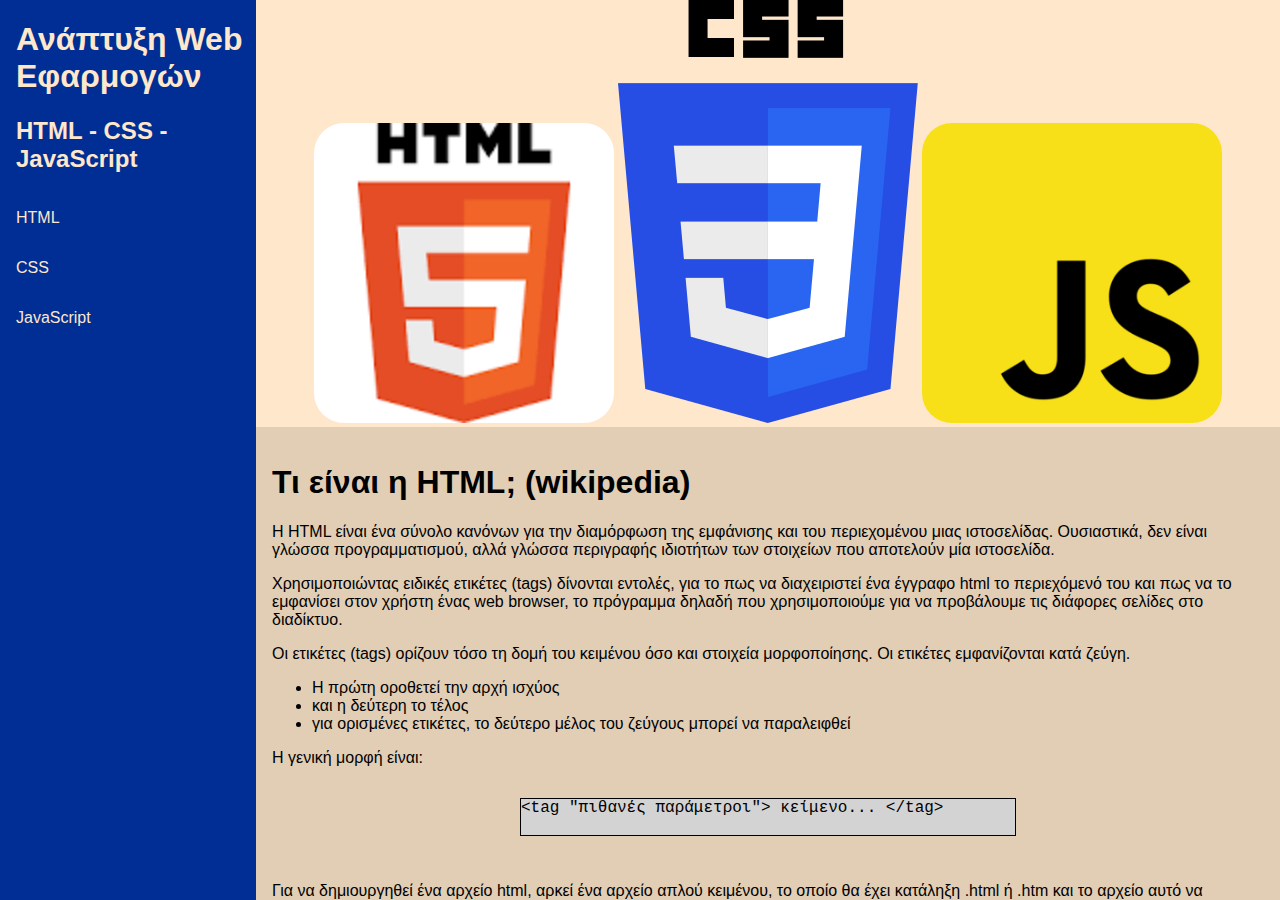
<file: flex/index.html>
<!DOCTYPE html>
<html lang="en">
<head>
    <meta charset="UTF-8">
    <meta http-equiv="X-UA-Compatible" content="IE=edge">
    <meta name="viewport" content="width=device-width, initial-scale=1.0">
    <title>Document</title>
    <link rel="stylesheet" href="./style/main.css">
</head>
<body>
    <div class="container">
        <header>
            <div class="header-title">
                <h1>Ανάπτυξη Web Εφαρμογών</h1>
                <h2>HTML - CSS - JavaScript</h2>
            </div>
            <input class="side-menu" type="checkbox" id="side-menu">
            <label class="hamb" for="side-menu">
                <span class="hamb-line"></span>
            </label>
            <nav class="active">
                <ul>
                    <li><a href="#html">HTML</a></li>
                    <li><a href="#css">CSS</a></li>
                    <li><a href="#javascript">JavaScript</a></li>
                </ul>
            </nav>
        </header>
    
        <main>

            <div class="banner">
                <img class="banner-images" src="./images/html5-logo.png" alt="html">
                <img class="banner-images" src="./images/css3-logo.png" alt="css">
                <img class="banner-images" src="./images/javascript-logo.png" alt="js">
            </div>

            <section id="html" class="bgcolor-beige">
                <h1>Τι είναι η HTML; (wikipedia)</h1> 

                <p>Η HTML είναι ένα σύνολο κανόνων για την διαμόρφωση 
                    της εμφάνισης και του περιεχομένου μιας 
                    ιστοσελίδας. Ουσιαστικά, δεν είναι γλώσσα 
                    προγραμματισμού, αλλά γλώσσα περιγραφής 
                    ιδιοτήτων των στοιχείων που αποτελούν μία 
                    ιστοσελίδα.
                </p> 

                <p> Χρησιμοποιώντας ειδικές ετικέτες (tags) 
                    δίνονται εντολές, για το πως να διαχειριστεί 
                    ένα έγγραφο html το περιεχόμενό του και πως να
                     το εμφανίσει στον χρήστη ένας web browser, 
                     το πρόγραμμα δηλαδή που χρησιμοποιούμε για 
                     να προβάλουμε τις διάφορες σελίδες στο 
                     διαδίκτυο.
                    </p>

                <p>Οι ετικέτες (tags) ορίζουν τόσο τη δομή του 
                    κειμένου όσο και στοιχεία μορφοποίησης. 
                    Οι ετικέτες εμφανίζονται κατά ζεύγη.
                </p> 
                <ul>
                    <li>Η πρώτη οροθετεί την αρχή ισχύος</li>
                    <li>και η δεύτερη το τέλος</li>
                    <li>για ορισμένες ετικέτες, το δεύτερο μέλος του ζεύγους μπορεί να παραλειφθεί</li>
                </ul>
                    
                    
                    
                <p>
                    Η γενική μορφή είναι:
                    <pre>
                        <code>&lt;tag "πιθανές παράμετροι"&gt; κείμενο... &lt;/tag&gt;
                        </code>
                    </pre> 
                </p>
                
                
                        

                Για να δημιουργηθεί ένα αρχείο html, αρκεί ένα αρχείο απλού κειμένου, το οποίο θα έχει κατάληξη .html ή .htm και το αρχείο αυτό να περιέχει τις επιθυμητές εντολές με τις ανάλογες παραμέτρους τους.
            </section>

            <section id="css">
                <h1> Τι είναι η γλώσσα CSS; (wikipedia)</h1>

                <p>Η CSS, αρχικά των λέξεων Cascading Style Sheets, 
                    είναι μια γλώσσα σήμανσης για τον καθορισμό 
                    της μορφής και εμφάνισης εγγράφων HTML. 
                    Περιλαμβάνει κανόνες που καθορίζουν τη 
                    διάταξη και τη μορφοποίηση των στοιχείων 
                    ενός εγγράφου HTML.
                </p> 

                <p> Η χρήση ενός συνόλου κανόνων CSS γίνεται 
                    συνήθως με σύνδεση του αντίστοιχου αρχείου 
                    με επέκταση .css μέσα στο έγγραφο HTML με 
                    έναν από τους παρακάτω τρόπους:
                </p>
                <ul>
                    <li> με την ετικέτα link, μέσα στην ετικέτα head</li>
                    <li>με ενσωμάτωση των κανόνων στο έγγραφο HTML με την ετικέτα style</li>
                </ul>
                   
                <pre>
                    <code>
&lt;link rel='stylesheet' media='screen' href='to‐styl‐mou.css'&gt;

&lt;style&gt; h1 { color: red; } &lt;/style&gt;
                    </code>
                </pre>

                <p>
                    Οι κανόνες μορφοποίησης CSS συντάσσονται 
                    σε μορφή απλού κειμένου και αποτελούνται από 
                    έναν «επιλογέα» και κανόνες (μέσα σε αγκύλες) 
                    που διαχωρίζονται από το ελληνικό 
                    ερωτηματικό «;» και αποτελούνται από 
                    ζεύγη ονομάτων και τιμών χωρισμένα με άνω 
                    κάτω τελεία «:».
                </p> 

                <pre>
                    <code>
    p { 
        color: green; 
        border‐bottom: 1px solid black; 
        padding: 10px; 
        }
                    </code>
                </pre>     
   

                <p>
                    Το παραπάνω παράδειγμα καθορίζει ότι όλες 
                    οι παράγραφοι (p) θα έχουν:
                </p> 

                <ul>
                    <li>χρώμα κειμένου πράσινο,</li>
                    <li>κάτω περίγραμμα πάχους 1 pixel,</li>
                    <li>και περιθώριο 10 pixel από κάθε πλευρά της παραγράφου</li>
                </ul>
                    
                <p>
                    Οι «επιλογείς» είναι ονόματα ετικετών της 
                    γλώσσας HTML (όπως P, H1, div) αλλά συνήθως 
                    χρησιμοποιούνται σε συνδυασμό με κλάσεις 
                    (ιδιότητα class των ετικετών) ή κωδικούς 
                    αναγνώρισης (ιδιότητα id των ετικετών).
                </p> 

                <p>
                    Οι κλάσεις ομαδοποιούν κάποια στοιχεία, 
                    ενώ οι κωδικοί αναγνώρισης χρησιμοποιούνται 
                    για τον μοναδικό προσδιορισμό κάποιων 
                    στοιχείων.
                </p> 

                <p>
                    Παράδειγμα συνδυασμού επιλογέα με κωδικό αναγνώρισης:
                </p>

                <pre>
                    <code>
    p#title { 
        color: red; 
        font‐size: 20px; 
        }
                    </code>
                </pre>
                   

                <p>
                    Το παραπάνω παράδειγμα καθορίζει ότι για την 
                    παράγραφο με κωδικό αναγνώρισης title, 
                    το χρώμα γραμμάτων θα είναι κόκκινο και 
                    το μέγεθος 20pixel.
                </p>

                <p>Παράδειγμα συνδυασμού επιλογέα με κλάση:</p> 

                <pre>
                    <code>
    p.myparagraph { 
        padding‐left: 20px; 
        border‐left: 2px; 
        }
                    </code>
                </pre>     
  
                <p>
                    Το παραπάνω παράδειγμα καθορίζει ότι για όλες 
                    τις παραγράφους με κλάση myparagraph θα 
                    υπάρχει περιθώριο αριστερά 20pixel και 
                    περίγραμμα αριστερά 2pixel.
                </p> 
            </section>

            <section class="bgcolor-beige" id="javascript">
                <h1>Τι είναι η γλώσσα Javascript; (wikipedia)</h1> 

                <p>
                    Η JavaScript (JS) είναι διερμηνευμένη γλώσσα 
                    προγραμματισμού για ηλεκτρονικούς υπολογιστές. 
                    Αρχικά αποτέλεσε μέρος της υλοποίησης των 
                    φυλλομετρητών Ιστού, ώστε τα σενάρια από 
                    την πλευρά του πελάτη (client-side scripts) 
                    να μπορούν να επικοινωνούν με τον χρήστη,
                    να ανταλλάσσουν δεδομένα ασύγχρονα και να 
                    αλλάζουν δυναμικά το περιεχόμενο του εγγράφου 
                    που εμφανίζεται.
                </p> 

                <p>
                    Η JavaScript είναι μια γλώσσα σεναρίων που 
                    βασίζεται στα πρωτότυπα (prototype-based), 
                    είναι δυναμική, με ασθενείς τύπους και 
                    έχει συναρτήσεις ως αντικείμενα πρώτης τάξης. 
                    Η σύνταξή της είναι επηρεασμένη από τη C. 
                    Η JavaScript αντιγράφει πολλά ονόματα και 
                    συμβάσεις ονοματοδοσίας από τη Java, αλλά 
                    γενικά οι δύο αυτές γλώσσες δε σχετίζονται 
                    και έχουν πολύ διαφορετική σημασιολογία. 
                    Οι βασικές αρχές σχεδιασμού της JavaScript 
                    προέρχονται από τις γλώσσες προγραμματισμού 
                    Self και Scheme. Είναι γλώσσα βασισμένη σε 
                    διαφορετικά προγραμματιστικά παραδείγματα 
                    (multi-paradigm), υποστηρίζοντας 
                    αντικειμενοστρεφές, προστακτικό και 
                    συναρτησιακό στυλ προγραμματισμού.
                </p> 

                <p> Το πρότυπο της γλώσσας κατά τον οργανισμό 
                    τυποποίησης ECMA ονομάζεται ECMAscript</p>
                <h1>Δείγμα κώδικα Javascript</h1> 

                <p>
                    Ο κώδικας Javascript μιας σελίδας περικλείεται 
                    από τις ετικέτες της HTML 
                    &lt;script type="text/javascript"&gt; και &lt;/script&gt;.
                         
                    
                </p> 

                <p>Για παράδειγμα, ο ακόλουθος κώδικας Javascript 
                    εμφανίζει ένα πλαίσιο διαλόγου με το κείμενο 
                    "Γεια σου, κόσμε!":
                </p> 

                <pre>
                    <code>
    &lt;script type="text/javascript"&gt;
        alert('Γεια σου, κόσμε!');
    &lt;/script&gt;
                    </code>
                </pre>     

                <p>Αν ο κώδικας Javascript περιέχει περισσότερες από 
                    μία εντολές, αυτές θα πρέπει να διαχωριστούν 
                    μεταξύ τους με το χαρακτήρα του ελληνικού 
                    ερωτηματικού ';' (δηλαδή της λατινικής άνω τελείας). 
                    Η χρήση του χαρακτήρα αυτού για την τελευταία 
                    εντολή δεν είναι απαραίτητη. Η διαχώριση των 
                    εντολών στους νεότερους φυλλομετρητές (browsers) 
                    δεν είναι απαραίτητη.
                </p> 

                <p>
                    Μια άλλη βασική εντολή, η 
                    window.prompt("μήνυμα προς το χρήστη"), 
                    ζητάει από το χρήστη να συμπληρώσει ένα 
                    κομμάτι μιας αίτησης απευθείας ώστε τα 
                    δεδομένα να χρησιμοποιηθούν σαν κείμενo:
                </p>

                 <pre>
                    <code>
    &lt;script&gt;
        var firstVariable = window.prompt("PLEASE FILL IN YOUR NAME")
        alert("Your name is " + firstVariable + ".")
    &lt;/script&gt;
                    </code>
                 </pre>       

                
            </section>


        </main>
    </div>
    
</body>
</html>
</file>
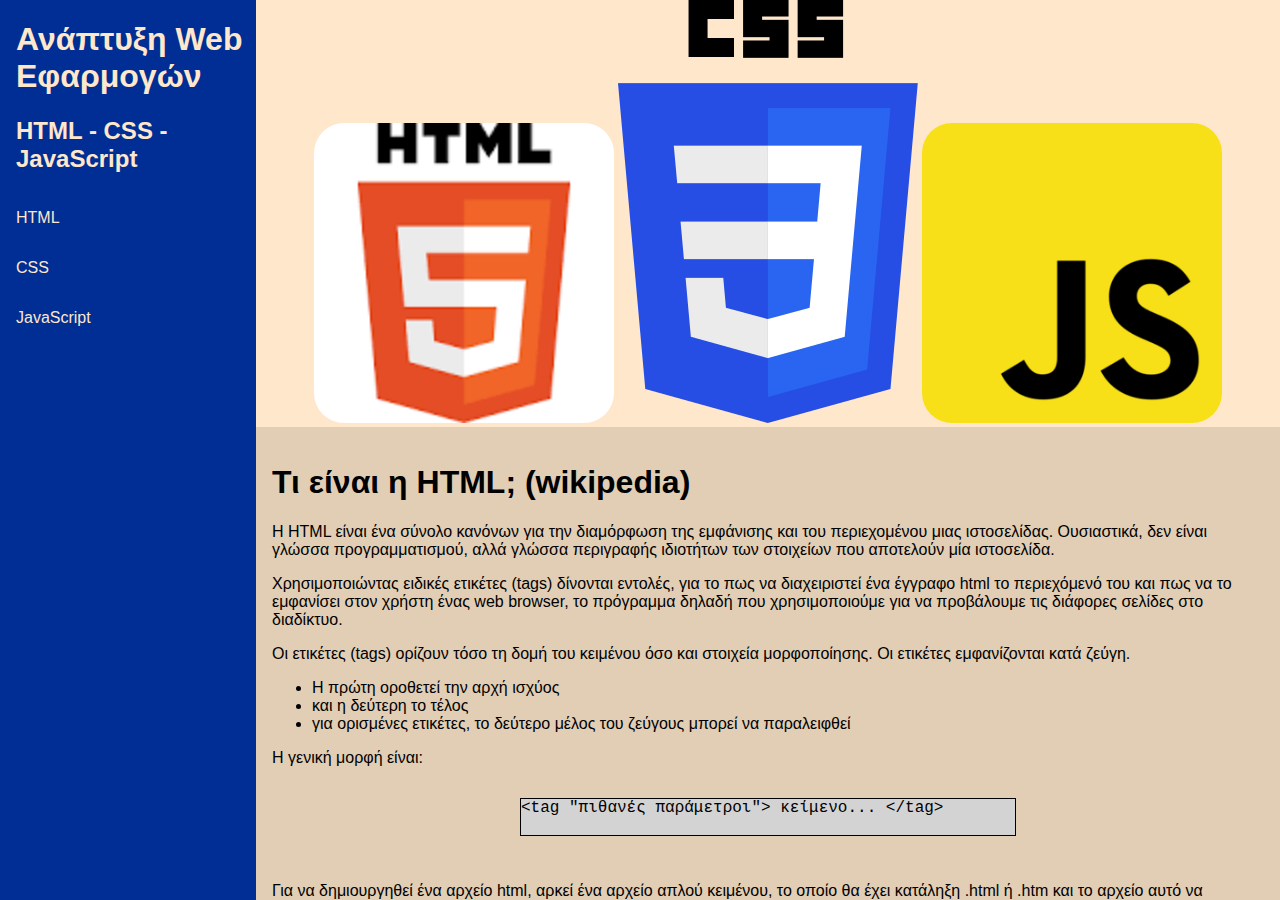
<file: grid/index.html>
<!DOCTYPE html>
<html lang="en">
<head>
    <meta charset="UTF-8">
    <meta http-equiv="X-UA-Compatible" content="IE=edge">
    <meta name="viewport" content="width=device-width, initial-scale=1.0">
    <title>Grid Site</title>
    <link rel="stylesheet" href="./style/main.css">
</head>
<body>
    
    <div class="container">
        <header>
            <div class="header-title">
                <h1>Ανάπτυξη Web Εφαρμογών</h1>
                <h2>HTML - CSS - JavaScript</h2>
            </div>
            <input class="side-menu" type="checkbox" id="side-menu">
            <label class="hamb" for="side-menu">
                <span class="hamb-line"></span>
            </label>
            <nav class="navbar active">
                <ul>
                    <li><a href="#html">HTML</a></li>
                    <li><a href="#css">CSS</a></li>
                    <li><a href="#javascript">JavaScript</a></li>
                </ul>
            </nav>
        </header>
    
        <main>

            <div class="banner">
                <img class="banner-images" src="./images/html5-logo.png" alt="html">
                <img class="banner-images" src="./images/css3-logo.png" alt="css">
                <img class="banner-images" src="./images/javascript-logo.png" alt="js">
            </div>

            <section id="html" class="bgcolor-beige">
                <h1>Τι είναι η HTML; (wikipedia)</h1> 

                <p>Η HTML είναι ένα σύνολο κανόνων για την διαμόρφωση 
                    της εμφάνισης και του περιεχομένου μιας 
                    ιστοσελίδας. Ουσιαστικά, δεν είναι γλώσσα 
                    προγραμματισμού, αλλά γλώσσα περιγραφής 
                    ιδιοτήτων των στοιχείων που αποτελούν μία 
                    ιστοσελίδα.
                </p> 

                <p> Χρησιμοποιώντας ειδικές ετικέτες (tags) 
                    δίνονται εντολές, για το πως να διαχειριστεί 
                    ένα έγγραφο html το περιεχόμενό του και πως να
                     το εμφανίσει στον χρήστη ένας web browser, 
                     το πρόγραμμα δηλαδή που χρησιμοποιούμε για 
                     να προβάλουμε τις διάφορες σελίδες στο 
                     διαδίκτυο.
                    </p>

                <p>Οι ετικέτες (tags) ορίζουν τόσο τη δομή του 
                    κειμένου όσο και στοιχεία μορφοποίησης. 
                    Οι ετικέτες εμφανίζονται κατά ζεύγη.
                </p> 
                <ul>
                    <li>Η πρώτη οροθετεί την αρχή ισχύος</li>
                    <li>και η δεύτερη το τέλος</li>
                    <li>για ορισμένες ετικέτες, το δεύτερο μέλος του ζεύγους μπορεί να παραλειφθεί</li>
                </ul>
                    
                    
                    
                <p>
                    Η γενική μορφή είναι:
                    <pre>
                        <code>&lt;tag "πιθανές παράμετροι"&gt; κείμενο... &lt;/tag&gt;
                        </code>
                    </pre> 
                </p>
                
                
                        

                Για να δημιουργηθεί ένα αρχείο html, αρκεί ένα αρχείο απλού κειμένου, το οποίο θα έχει κατάληξη .html ή .htm και το αρχείο αυτό να περιέχει τις επιθυμητές εντολές με τις ανάλογες παραμέτρους τους.
            </section>

            <section id="css">
                <h1> Τι είναι η γλώσσα CSS; (wikipedia)</h1>

                <p>Η CSS, αρχικά των λέξεων Cascading Style Sheets, 
                    είναι μια γλώσσα σήμανσης για τον καθορισμό 
                    της μορφής και εμφάνισης εγγράφων HTML. 
                    Περιλαμβάνει κανόνες που καθορίζουν τη 
                    διάταξη και τη μορφοποίηση των στοιχείων 
                    ενός εγγράφου HTML.
                </p> 

                <p> Η χρήση ενός συνόλου κανόνων CSS γίνεται 
                    συνήθως με σύνδεση του αντίστοιχου αρχείου 
                    με επέκταση .css μέσα στο έγγραφο HTML με 
                    έναν από τους παρακάτω τρόπους:
                </p>
                <ul>
                    <li> με την ετικέτα link, μέσα στην ετικέτα head</li>
                    <li>με ενσωμάτωση των κανόνων στο έγγραφο HTML με την ετικέτα style</li>
                </ul>
                   
                <pre>
                    <code>
&lt;link rel='stylesheet' media='screen' href='to‐styl‐mou.css'&gt;

&lt;style&gt; h1 { color: red; } &lt;/style&gt;
                    </code>
                </pre>

                <p>
                    Οι κανόνες μορφοποίησης CSS συντάσσονται 
                    σε μορφή απλού κειμένου και αποτελούνται από 
                    έναν «επιλογέα» και κανόνες (μέσα σε αγκύλες) 
                    που διαχωρίζονται από το ελληνικό 
                    ερωτηματικό «;» και αποτελούνται από 
                    ζεύγη ονομάτων και τιμών χωρισμένα με άνω 
                    κάτω τελεία «:».
                </p> 

                <pre>
                    <code>
    p { 
        color: green; 
        border‐bottom: 1px solid black; 
        padding: 10px; 
        }
                    </code>
                </pre>     
   

                <p>
                    Το παραπάνω παράδειγμα καθορίζει ότι όλες 
                    οι παράγραφοι (p) θα έχουν:
                </p> 

                <ul>
                    <li>χρώμα κειμένου πράσινο,</li>
                    <li>κάτω περίγραμμα πάχους 1 pixel,</li>
                    <li>και περιθώριο 10 pixel από κάθε πλευρά της παραγράφου</li>
                </ul>
                    
                <p>
                    Οι «επιλογείς» είναι ονόματα ετικετών της 
                    γλώσσας HTML (όπως P, H1, div) αλλά συνήθως 
                    χρησιμοποιούνται σε συνδυασμό με κλάσεις 
                    (ιδιότητα class των ετικετών) ή κωδικούς 
                    αναγνώρισης (ιδιότητα id των ετικετών).
                </p> 

                <p>
                    Οι κλάσεις ομαδοποιούν κάποια στοιχεία, 
                    ενώ οι κωδικοί αναγνώρισης χρησιμοποιούνται 
                    για τον μοναδικό προσδιορισμό κάποιων 
                    στοιχείων.
                </p> 

                <p>
                    Παράδειγμα συνδυασμού επιλογέα με κωδικό αναγνώρισης:
                </p>

                <pre>
                    <code>
    p#title { 
        color: red; 
        font‐size: 20px; 
        }
                    </code>
                </pre>
                   

                <p>
                    Το παραπάνω παράδειγμα καθορίζει ότι για την 
                    παράγραφο με κωδικό αναγνώρισης title, 
                    το χρώμα γραμμάτων θα είναι κόκκινο και 
                    το μέγεθος 20pixel.
                </p>

                <p>Παράδειγμα συνδυασμού επιλογέα με κλάση:</p> 

                <pre>
                    <code>
    p.myparagraph { 
        padding‐left: 20px; 
        border‐left: 2px; 
        }
                    </code>
                </pre>     
  
                <p>
                    Το παραπάνω παράδειγμα καθορίζει ότι για όλες 
                    τις παραγράφους με κλάση myparagraph θα 
                    υπάρχει περιθώριο αριστερά 20pixel και 
                    περίγραμμα αριστερά 2pixel.
                </p> 
            </section>

            <section class="bgcolor-beige" id="javascript">
                <h1>Τι είναι η γλώσσα Javascript; (wikipedia)</h1> 

                <p>
                    Η JavaScript (JS) είναι διερμηνευμένη γλώσσα 
                    προγραμματισμού για ηλεκτρονικούς υπολογιστές. 
                    Αρχικά αποτέλεσε μέρος της υλοποίησης των 
                    φυλλομετρητών Ιστού, ώστε τα σενάρια από 
                    την πλευρά του πελάτη (client-side scripts) 
                    να μπορούν να επικοινωνούν με τον χρήστη,
                    να ανταλλάσσουν δεδομένα ασύγχρονα και να 
                    αλλάζουν δυναμικά το περιεχόμενο του εγγράφου 
                    που εμφανίζεται.
                </p> 

                <p>
                    Η JavaScript είναι μια γλώσσα σεναρίων που 
                    βασίζεται στα πρωτότυπα (prototype-based), 
                    είναι δυναμική, με ασθενείς τύπους και 
                    έχει συναρτήσεις ως αντικείμενα πρώτης τάξης. 
                    Η σύνταξή της είναι επηρεασμένη από τη C. 
                    Η JavaScript αντιγράφει πολλά ονόματα και 
                    συμβάσεις ονοματοδοσίας από τη Java, αλλά 
                    γενικά οι δύο αυτές γλώσσες δε σχετίζονται 
                    και έχουν πολύ διαφορετική σημασιολογία. 
                    Οι βασικές αρχές σχεδιασμού της JavaScript 
                    προέρχονται από τις γλώσσες προγραμματισμού 
                    Self και Scheme. Είναι γλώσσα βασισμένη σε 
                    διαφορετικά προγραμματιστικά παραδείγματα 
                    (multi-paradigm), υποστηρίζοντας 
                    αντικειμενοστρεφές, προστακτικό και 
                    συναρτησιακό στυλ προγραμματισμού.
                </p> 

                <p> Το πρότυπο της γλώσσας κατά τον οργανισμό 
                    τυποποίησης ECMA ονομάζεται ECMAscript</p>
                <h1>Δείγμα κώδικα Javascript</h1> 

                <p>
                    Ο κώδικας Javascript μιας σελίδας περικλείεται 
                    από τις ετικέτες της HTML 
                    &lt;script type="text/javascript"&gt; και &lt;/script&gt;.
                         
                    
                </p> 

                <p>Για παράδειγμα, ο ακόλουθος κώδικας Javascript 
                    εμφανίζει ένα πλαίσιο διαλόγου με το κείμενο 
                    "Γεια σου, κόσμε!":
                </p> 

                <pre>
                    <code>
    &lt;script type="text/javascript"&gt;
        alert('Γεια σου, κόσμε!');
    &lt;/script&gt;
                    </code>
                </pre>     

                <p>Αν ο κώδικας Javascript περιέχει περισσότερες από 
                    μία εντολές, αυτές θα πρέπει να διαχωριστούν 
                    μεταξύ τους με το χαρακτήρα του ελληνικού 
                    ερωτηματικού ';' (δηλαδή της λατινικής άνω τελείας). 
                    Η χρήση του χαρακτήρα αυτού για την τελευταία 
                    εντολή δεν είναι απαραίτητη. Η διαχώριση των 
                    εντολών στους νεότερους φυλλομετρητές (browsers) 
                    δεν είναι απαραίτητη.
                </p> 

                <p>
                    Μια άλλη βασική εντολή, η 
                    window.prompt("μήνυμα προς το χρήστη"), 
                    ζητάει από το χρήστη να συμπληρώσει ένα 
                    κομμάτι μιας αίτησης απευθείας ώστε τα 
                    δεδομένα να χρησιμοποιηθούν σαν κείμενo:
                </p>

                 <pre>
                    <code>
    &lt;script&gt;
        var firstVariable = window.prompt("PLEASE FILL IN YOUR NAME")
        alert("Your name is " + firstVariable + ".")
    &lt;/script&gt;
                    </code>
                 </pre>       

                
            </section>


        </main>
    </div>

</body>
</html>
</file>
<file: flex/style/main.css>
:root {
    --navy:#002e94;
    --blue: #083AA9;
    --beige: #e1ceb5;
    --wedding: #ffe7cc;
}

* {
    box-sizing: border-box;
}

html {
    scroll-behavior: smooth;
}

body {
    font-family: Arial, Helvetica, sans-serif;
    margin: 0;
    padding: 0;
}

.container {
    display: flex;
    flex-direction: row;
}

header {
    flex: 1 20%;
    background-color: var(--navy);
    color: var(--wedding);
}

.header-title {
    margin-left: 1rem;
}

main {
    flex: 2 80%;
    background-color: var(--wedding);
    height: 100vh;
    overflow: scroll;
}

nav ul {
    padding: 0;
    margin: 0;
    width: 100%;
}

nav li {
    list-style: none;
}

nav li a {
    display: block;
    padding: 1rem;
    text-decoration: none;
    color: var(--wedding);
}

nav li a:hover {
    background-color: var(--blue);
}

.banner {
    text-align: center;
}

.banner img {
    width: 300px;
    height: auto;
    border-radius: 10%;
}

.banner-images {
    margin-left: auto;
    margin-right: auto;
}

code {
    font-family: 'Courier New', Courier, monospace;
    background-color: lightgray;
    border: 1px solid black;
    display: block;
    width: 50%;
    margin-left: auto;
    margin-right: auto;
}

pre {
    white-space: pre-wrap;
}

.bgcolor-beige {
    background-color: var(--beige);
}

section {
    padding: 1rem;
}

.hamb {
    position: absolute;
    top: 6rem;
    right: 1rem;
    cursor: pointer;
    padding: 10px;
}

.side-menu {
    display: none;
}

.side-menu:checked ~ nav.active {
    display: flex;
}

.hamb-line {
    background: white;
    display: none;
    height: 2px;
    position: relative;
    width: 30px;
}

.hamb-line::before,
.hamb-line::after {
    background: white;
    content: '';
    display: block;
    height: 100%;
    position: absolute;
    width: 100%;
    transition: all .2s ease-out;
}

.hamb-line::before{
    top: 5px;
}

.hamb-line::after {
    top: -5px;
}

.side-menu:checked ~ .hamb .hamb-line {
    background: transparent;
}

.side-menu:checked ~ .hamb .hamb-line::before {
    transform: rotate(-45deg);
    top: 0;
}

.side-menu:checked ~ .hamb .hamb-line::after {
    transform: rotate(45deg);
    top: 0;
}

@media screen and (max-width:600px) {
    .container {
        flex-direction: column;
    }

    nav li {
        text-align: center;
    }

    .hamb-line {
        display: block;
    }

    nav.active {
        display: none;
    }

    header {
        position: sticky;
        top: 0;
        width: 100%;
    }

}
</file>
<file: grid/style/main.css>
:root {
    --navy:#002e94;
    --blue: #083AA9;
    --beige: #e1ceb5;
    --wedding: #ffe7cc;
}

* {
    box-sizing: border-box;
}

body {
    font-family: Arial, Helvetica, sans-serif;
    margin: 0;
    padding: 0;
}

.container {
    display: grid;
    grid-template-columns: 20% 80%;
    gap: 0px;
}

header {
    background-color: var(--navy);
    color: var(--wedding);
}

.header-title {
    margin-left: 1rem;
}

main {
    background-color: var(--wedding);
    height: 100vh;
    overflow: scroll;
}

nav ul {
    padding: 0;
    margin: 0;
    width: 100%;
}

nav li {
    list-style: none;
}

nav li a {
    display: block;
    padding: 1rem;
    text-decoration: none;
    color: var(--wedding);
}

nav li a:hover {
    background-color: var(--blue);
}

.banner {
    text-align: center;
}

.banner img {
    width: 300px;
    height: auto;
    border-radius: 10%;
}

.banner-images {
    margin-left: auto;
    margin-right: auto;
}

code {
    font-family: 'Courier New', Courier, monospace;
    background-color: lightgray;
    border: 1px solid black;
    display: block;
    width: 50%;
    margin-left: auto;
    margin-right: auto;
}

pre {
    white-space: pre-wrap;
}

.bgcolor-beige {
    background-color: var(--beige);
}

section {
    padding: 1rem;
}

.hamb {
    position: absolute;
    top: 6rem;
    right: 1rem;
    cursor: pointer;
    padding: 10px;
}

.side-menu {
    display: none;
}

.side-menu:checked ~ nav.active {
    display: flex;
}

.hamb-line {
    background: white;
    display: none;
    height: 2px;
    position: relative;
    width: 30px;
}

.hamb-line::before,
.hamb-line::after {
    background: white;
    content: '';
    display: block;
    height: 100%;
    position: absolute;
    width: 100%;
    transition: all .2s ease-out;
}

.hamb-line::before{
    top: 5px;
}

.hamb-line::after {
    top: -5px;
}

.side-menu:checked ~ .hamb .hamb-line {
    background: transparent;
}

.side-menu:checked ~ .hamb .hamb-line::before {
    transform: rotate(-45deg);
    top: 0;
}

.side-menu:checked ~ .hamb .hamb-line::after {
    transform: rotate(45deg);
    top: 0;
}

@media screen and (max-width: 600px) {
    .container {
        grid-template-columns: 100%;
    }

    nav li {
        text-align: center;
    }

    .hamb-line {
        display: block;
    }

    nav.active {
        display: none;
    }

    header {
        position: sticky;
        top: 0;
        width: 100%;
    }
}
</file>
